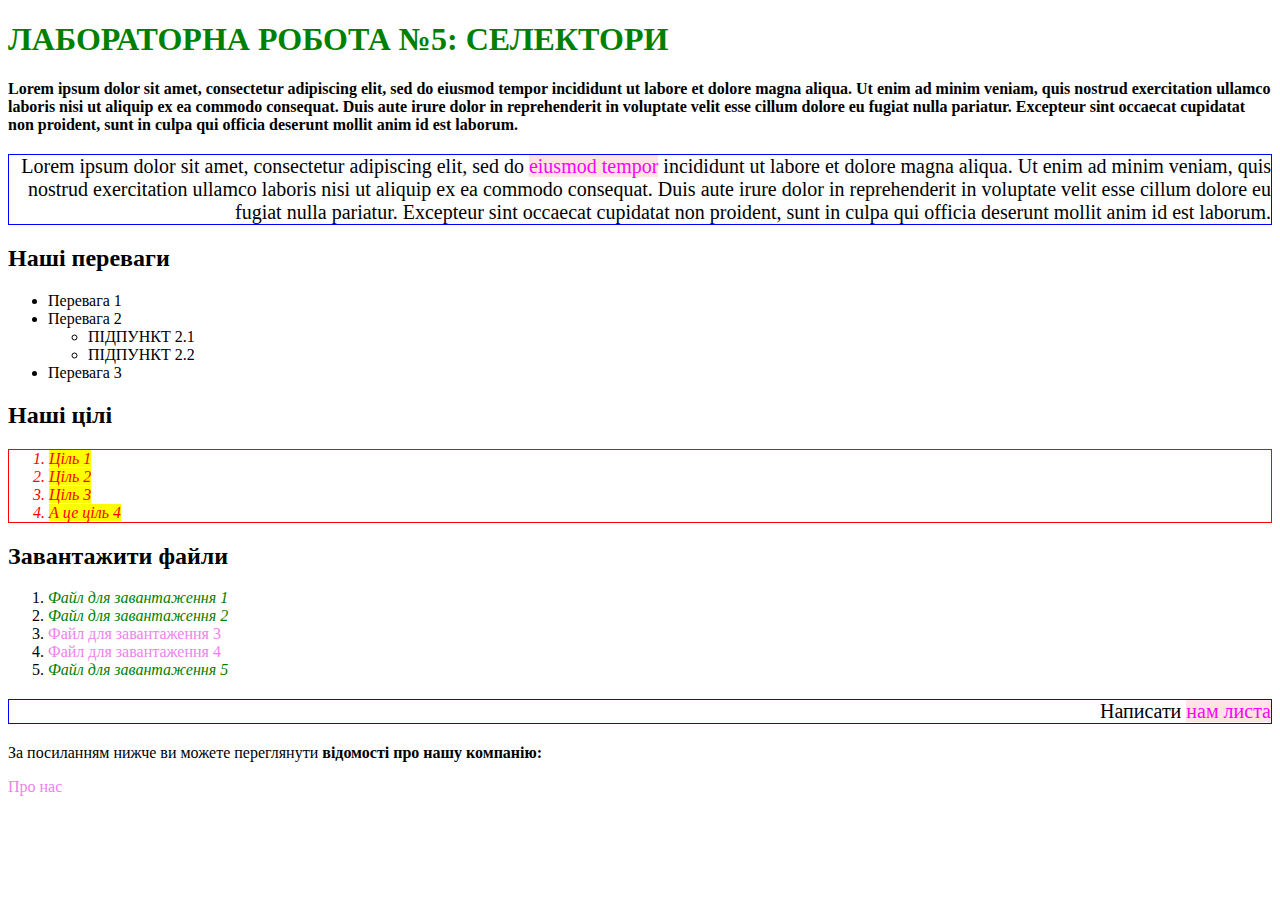
<file: lab 5/index.html>
<!DOCTYPE html>
<html lang="en">
  <head>
    <meta charset="UTF-8">
    <title>Untitled</title>
    <link rel="stylesheet" href="./style.css">
  </head>
  <body>
<h1 id="title"> Лабораторна робота №5: селектори</h1>
<p class="bold">Lorem ipsum dolor sit amet, consectetur adipiscing elit, sed do eiusmod tempor incididunt ut labore et dolore magna aliqua. Ut enim ad minim veniam, quis nostrud exercitation ullamco laboris nisi ut aliquip ex ea commodo consequat. Duis aute irure dolor in reprehenderit in voluptate velit esse cillum dolore eu fugiat nulla pariatur. Excepteur sint occaecat cupidatat non proident, sunt in culpa qui officia deserunt mollit anim id est laborum.</p>
<p class="right">Lorem ipsum dolor sit amet, consectetur adipiscing elit, sed do <a href="link.html">eiusmod tempor</a> incididunt ut labore et dolore magna aliqua. Ut enim ad minim veniam, quis nostrud exercitation ullamco laboris nisi ut aliquip ex ea commodo consequat. Duis aute irure dolor in reprehenderit in voluptate velit esse cillum dolore eu fugiat nulla pariatur. Excepteur sint occaecat cupidatat non proident, sunt in culpa qui officia deserunt mollit anim id est laborum.</p>

<h2>Наші переваги</h2>
<ul>
  <li>Перевага 1</li>
  <li>Перевага 2</li>
    <ul>
      <li>Підпункт 2.1</li>
      <li>Підпункт 2.2</li>
    </ul>
  <li>Перевага 3</li>
</ul>

<h2>Наші цілі</h2>
<ol class="tsili">
  <li> <span><class="list_item">Ціль 1</span></li>
  <li> <span> <class="list_item">Ціль 2 </span></li>
  <li> <span> <class="list_item bold">Ціль 3 </span></li>
  <li> <span> <class="list_item bold">А це ціль 4 </span></li>
</ol> 

<h2>Завантажити файли</h2>
<ol>
  <li><a href="file1.pdf">Файл для завантаження 1</a></li>
  <li><a href="file2.pdf">Файл для завантаження 2</a></li>
  <li><a href="file3.docx">Файл для завантаження 3</a></li>
  <li><a href="file4.docx">Файл для завантаження 4</a></li>
  <li><a href="file5.pdf">Файл для завантаження 5</a></li>
</ol>

<p class="right">Написати <a href="mailto:student@student.uzhnu.edu.ua">нам листа</a></p>
<p>За посиланням нижче ви можете переглянути <strong>відомості про нашу компанію:</strong></p>
<a href="about.html">Про нас</a>
    
  </body>
  
</html>
</file>
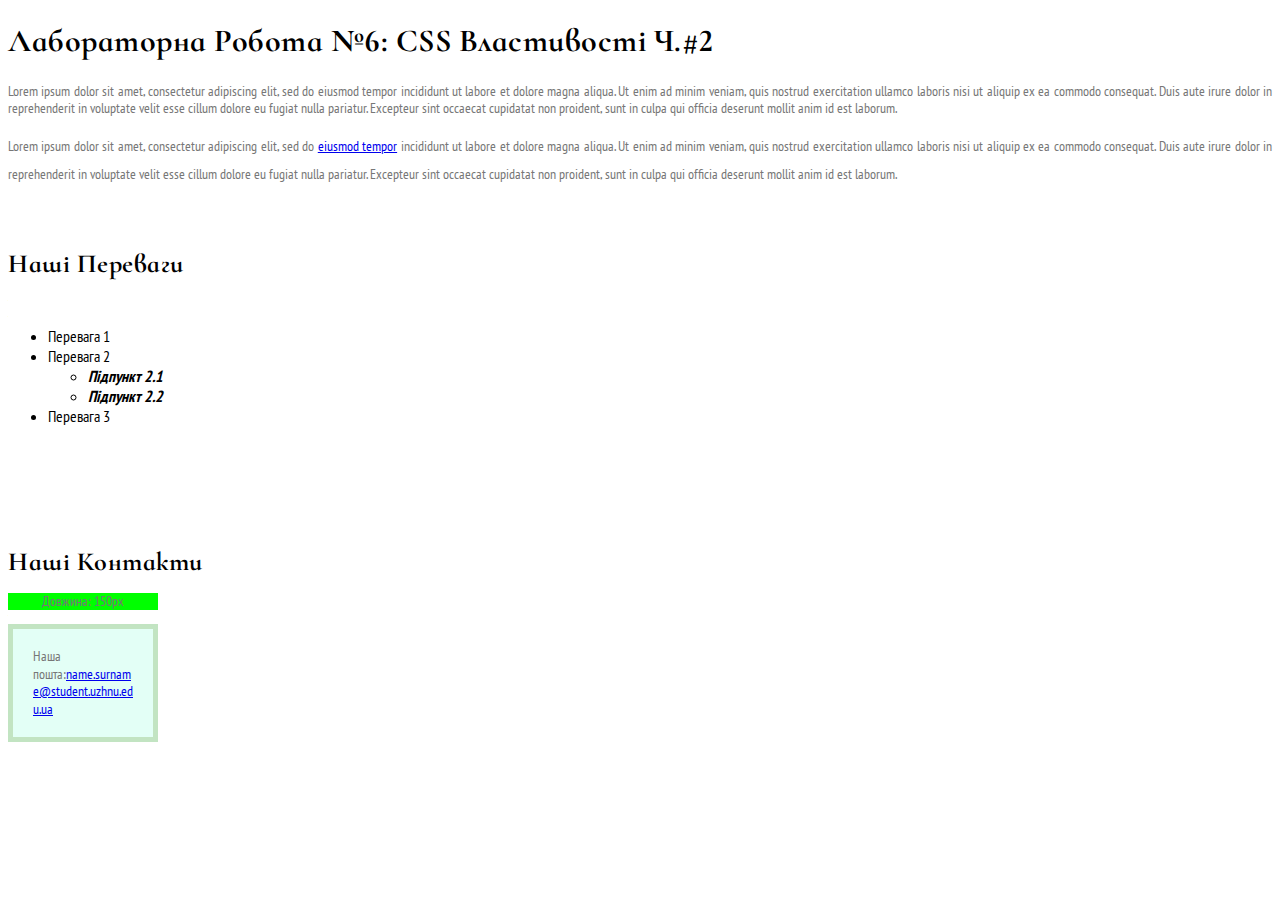
<file: lab 6/index.html>
<!DOCTYPE html>
<html>
  <head>
    <title>Лабораторна робота №6</title>
    <link href="https://fonts.googleapis.com/css2?family=Lobster&display=swap" rel="stylesheet">
    <link rel="stylesheet" type="text/css" href="style.css">
  </head>
  <body>
    <h1 class="header-title">Лабораторна Робота №6: CSS властивості Ч.#2</h1>
    <p>Lorem ipsum dolor sit amet, consectetur adipiscing elit, sed do eiusmod tempor incididunt ut labore et dolore magna aliqua. Ut enim ad minim veniam, quis nostrud exercitation ullamco laboris nisi ut aliquip ex ea commodo consequat. Duis aute irure dolor in reprehenderit in voluptate velit esse cillum dolore eu fugiat nulla pariatur. Excepteur sint occaecat cupidatat non proident, sunt in culpa qui officia deserunt mollit anim id est laborum.</p>
    <p class="double-line">Lorem ipsum dolor sit amet, consectetur adipiscing elit, sed do <a href="link.html">eiusmod tempor</a> incididunt ut labore et dolore magna aliqua. Ut enim ad minim veniam, quis nostrud exercitation ullamco laboris nisi ut aliquip ex ea commodo consequat. Duis aute irure dolor in reprehenderit in voluptate velit esse cillum dolore eu fugiat nulla pariatur. Excepteur sint occaecat cupidatat non proident, sunt in culpa qui officia deserunt mollit anim id est laborum.</p>

    <h2>Наші переваги</h2>
    <ul class="our-adv">
      <li>Перевага 1</li>
      <li>Перевага 2
        <ul>
          <b><i><li>Підпункт 2.1</li></i></b>
          <b><i><li>Підпункт 2.2</li></i></b>
        </ul>
      </li>
      <li>Перевага 3</li>
    </ul>
    
    <h2>Наші контакти</h2>
    <p class="ruler">Довжина: 150px</p>
    <div class="mail-box">
      <p>Наша пошта:<a href="mailto:name.surname@student.uzhnu.edu.ua">name.surname@student.uzhnu.edu.ua</a></p>
    </div>
  </body>
</html>
</file>
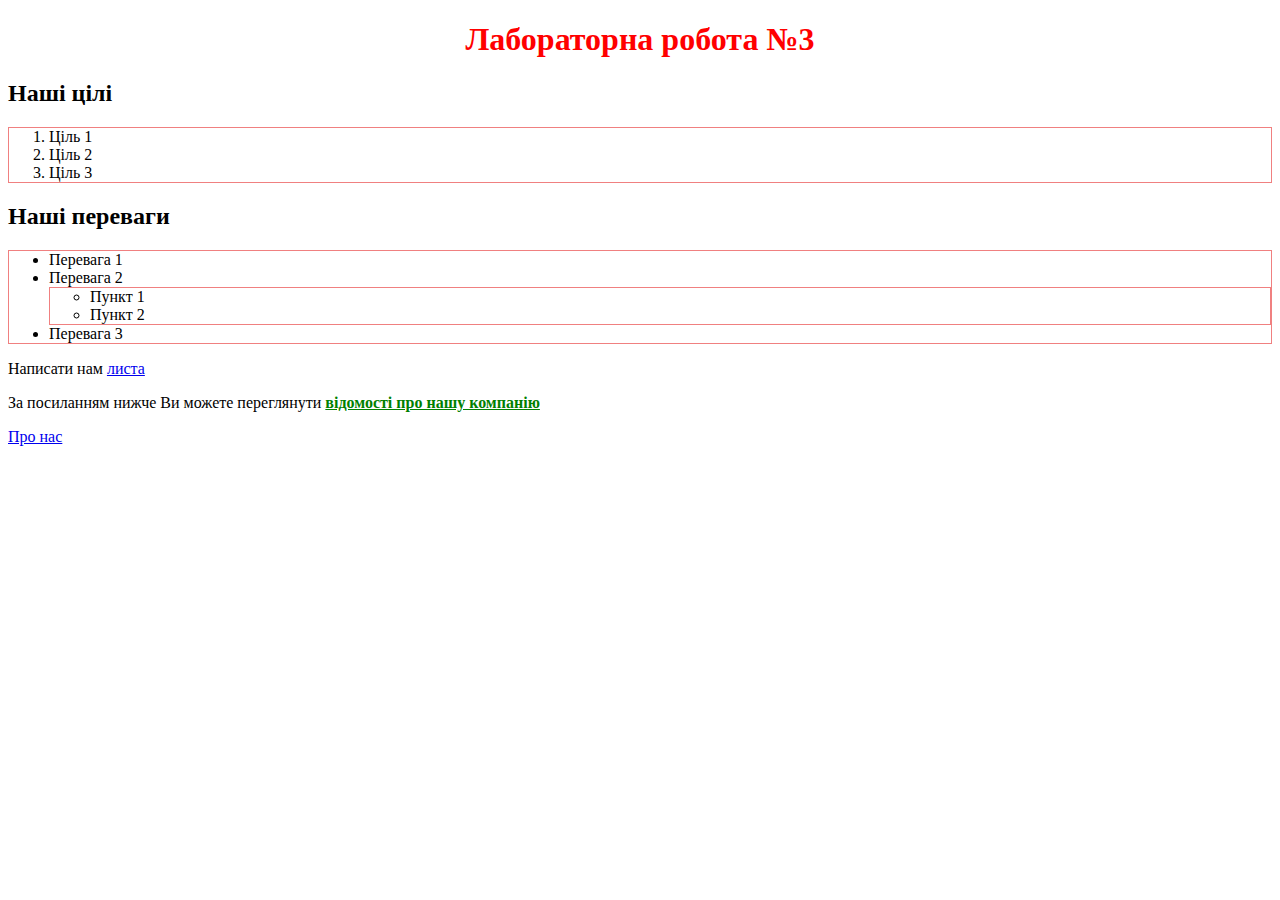
<file: Lab-3/index.html>
<!DOCTYPE html>
<html lang=uk-ua>
  <head>
    <meta charset="UTF-8">
      <meta name="viewport" content="width=device-width, initial-scale=1.0">
      <link rel="icon" type="image/png" sizes="16x16" href="images/favicons/favicon-16x16.png">
      <meta name="msapplication-TileColor" content="#ffffff">
      <meta name="theme-color" content="#ffffff">
    <title>Лаб. №3: головна</title>
    <link rel="stylesheet" href="styles/styles.css">
    <h1>Лабораторна робота №3</h1>
  </head>
  <body>
    <script src="scripts/app.js"></script>
    <h2>Наші цілі</h2>
    <ol>
      <li>Ціль 1</li>
      <li>Ціль 2</li>
      <li>Ціль 3</li>
    </ol>
    <h2>Наші переваги</h2>
    <ul>
      <li>Перевага 1</li>
      <li>Перевага 2</li>
        <ul>  
        <li>Пункт 1</li>
        <li>Пункт 2</li>
      </ul>
    <li>Перевага 3</li>
    </ul>
    <p> Написати нам <a href="https://mail.google.com/mail/?view=cm&to=serhii.turok@student.uzhnu.edu.ua" target="_blank">листа</a> </p>
    <p>За посиланням нижче Ви можете переглянути <b>відомості про нашу компанію</b></p>
    <a href="pages/about.html">Про нас</a>
  </body>
</html>
</file>
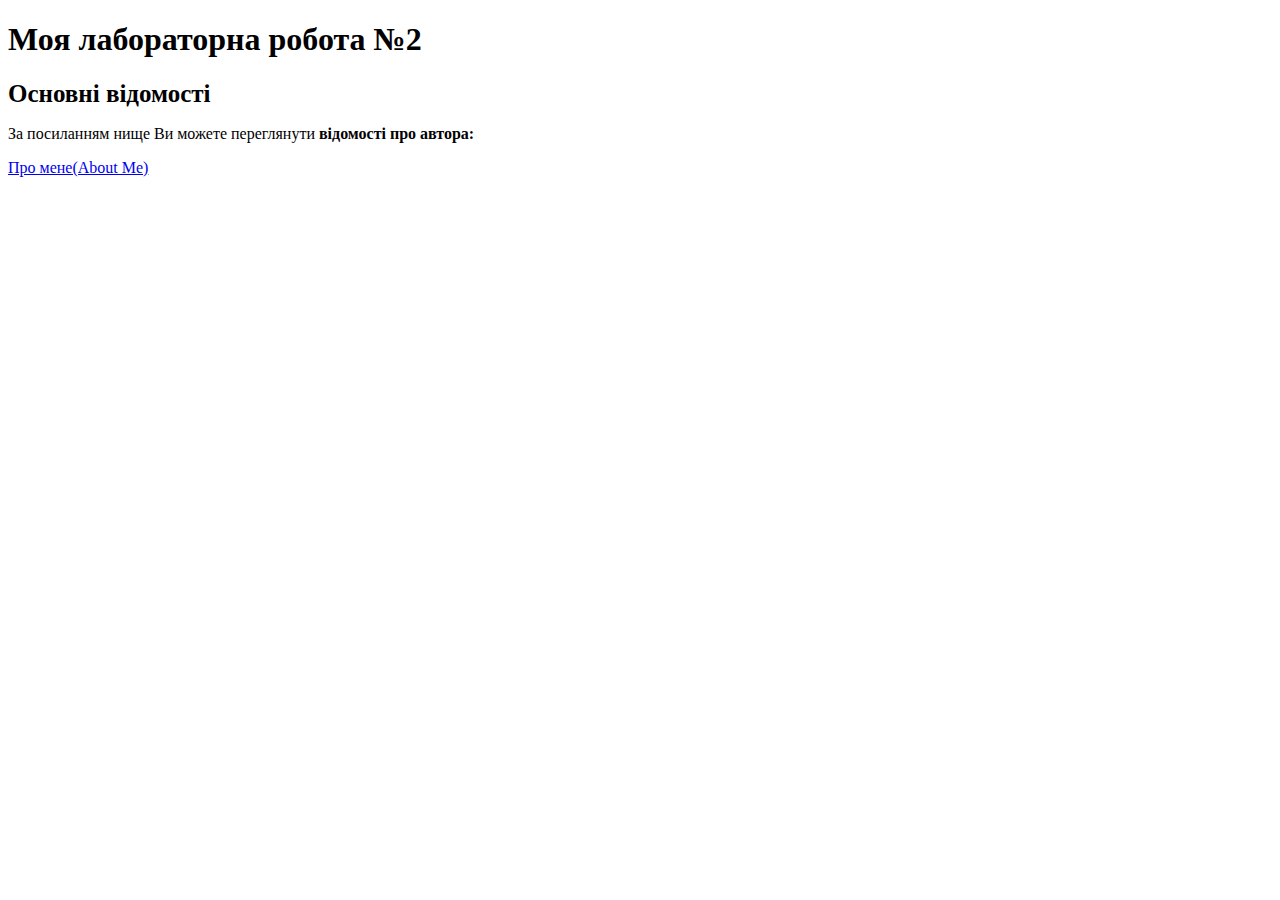
<file: Lab2_HTML/index.html>
<!DOCTYPE html>
<html lang="en">
<head>
    <meta charset="utf-8">
</head>
<body>
    <h1>Моя лабораторна робота №2</h1>
    <h1 style="font-size: 25px;" >Основні відомості</h1>
    <p>За посиланням нище Ви можете переглянути <b>відомості про автора:</b></p>
        <a href="author.html">Про мене(About Me)</a>
</body>
</html>
</file>
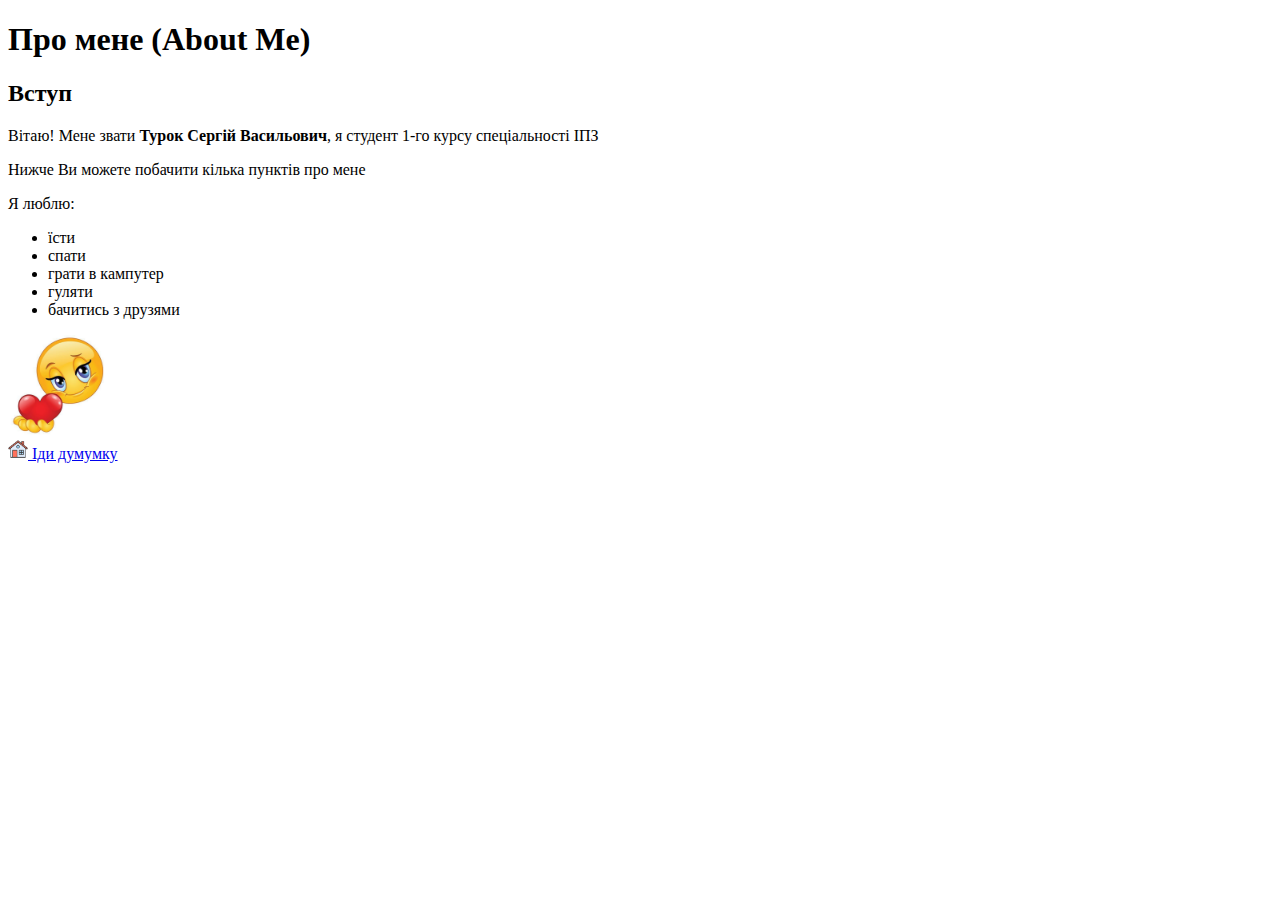
<file: Lab2_HTML/author.html>
<!DOCTYPE html>
<html lang="ru">
<head>
    <meta charset="UTF-8">
</head>
<body>
    <h1>Про мене (About Me)</h1>
    <h2>Вступ</h2>
    <p>Вітаю! Мене звати <b>Турок Сергій Васильович</b>, я студент 1-го курсу спеціальності ІПЗ</p>
    <p>Нижче Ви можете побачити кілька пунктів про мене</p>
    <p>Я люблю:</p>
    <ul>
        <li>їсти</li>
        <li>спати</li>
        <li>грати в кампутер</li>
        <li> гуляти</li>
        <li>бачитись з друзями</li>
    </ul>
    <img style="width:100px;height:100px;" src="img/11111.jpg">
    <div><a href="index.html"><img style="width:20px;height:20px;" src="img/11112.png">
          Іди думумку
         </a>
    </div>  
</body>
</html>
</file>
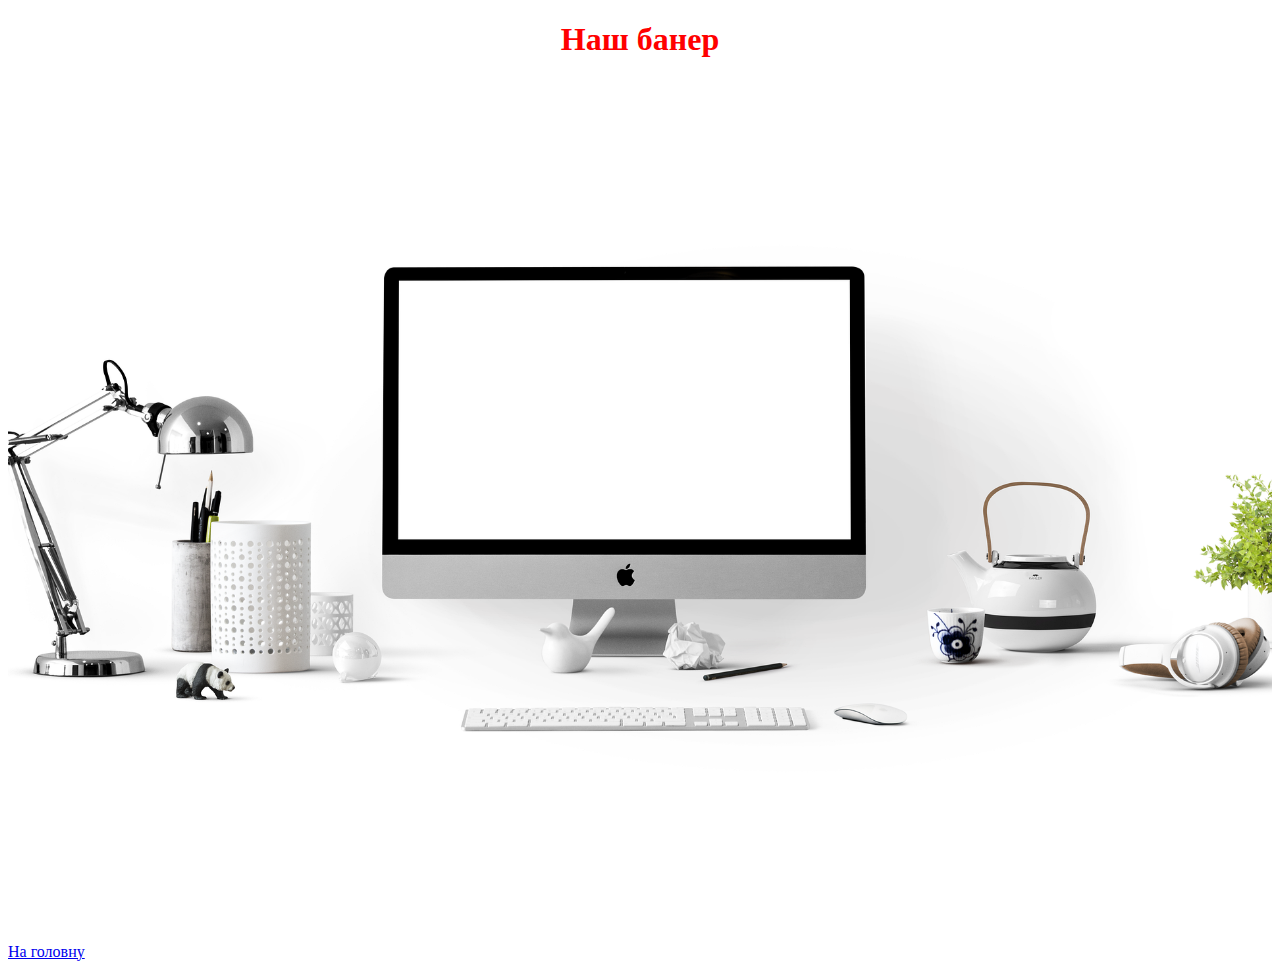
<file: Lab-3/pages/about.html>
<!DOCTYPE html>
<head>
    <meta charset="UTF-8">
    <link rel="icon" type="image/png" sizes="16x16"  href="../images/favicons/favicon-16x16.png">
    <link rel="stylesheet" href="../styles/styles.css">
</head>
<body>
    <h1>Наш банер</h1>
    <img src="../images/banners/apple-1920.jpg" alt="">
    <p> <a href="../index.html">На головну </a></p>
</body>
</file>
<file: lab 5/style.css>
h1 {
    text-transform: uppercase
}
.tsili {
  color: #FF0000;
  font-style: italic;
  border: 1px solid red;
}
#title {
  color: green;
}
a[href$=".pdf"] {
  color: green;
  font-style: italic;
}
a {
  color: violet;
  text-decoration: none;
}
ul ul {
  text-transform: uppercase;
}
p a {
  color: magenta;
  background-color: mistyrose;
}
.bold {
  font-weight: bold;
}
li.bold {
  text-transform: uppercase;
}
.right {
  text-align: right;
  border: 1px solid blue;
  font-size: 20px;
}
h1 {
  color: red;
}
ol span {
  background-color: yellow;
}
</file>
<file: lab 6/style.css>
@import url('https://fonts.googleapis.com/css2?family=Cormorant+Infant:wght@400;700&family=PT+Sans+Narrow:wght@400;700&display=swap');

h1, h2 {
   font-family: 'Cormorant Infant', serif;
   letter-spacing: 0.5px;
    color: black;
    text-transform: capitalize;
    font-size: 32px;
}
h2 {
    font-size: 26px;
    margin-top: 60px;
    margin-bottom: 0;
}

p.double-line {
    line-height: 2;
}
div.mail-box {
    width: 150px;
    max-width: 150px;
    background-color: #E3FFF6;
    border: 5px solid #C2E4C2;
    padding: 5px 20px;
    box-sizing: border-box;
    overflow: hidden;
    overflow-wrap: break-word; 
    word-wrap: break-word; 
    word-break: break-word; 
    white-space: normal;
}
body {
  font-family: 'PT Sans Narrow', sans-serif;
  font-size: 14px;
  line-height: 1.25;
  color: #777;
  box-sizing: border-box;
  text-align: justify;
}
 .our-adv {
background-image: url('http://picsum.photos/id/357/700/400?blur=5');
padding-top: 30px; 
padding-bottom: 60px; 
color: black; 
font-size: 16px;
background-repeat: no-repeat;
background-position: center center; 
background-size: cover;
 }

 .ruler {
  width: 150px;
  background-color: lime;
  text-align: center;
 }
</file>
<file: Lab-3/styles/styles.css>
h1 {
     text-align: center; 
     color: red
    }

i, em, span, b, strong {
    color: green;
    text-decoration: underline;
}

ol, ul {
    border: 1px solid lightcoral;
}

img {
    width: 100%;
    max-width: 100%;
}
</file>
